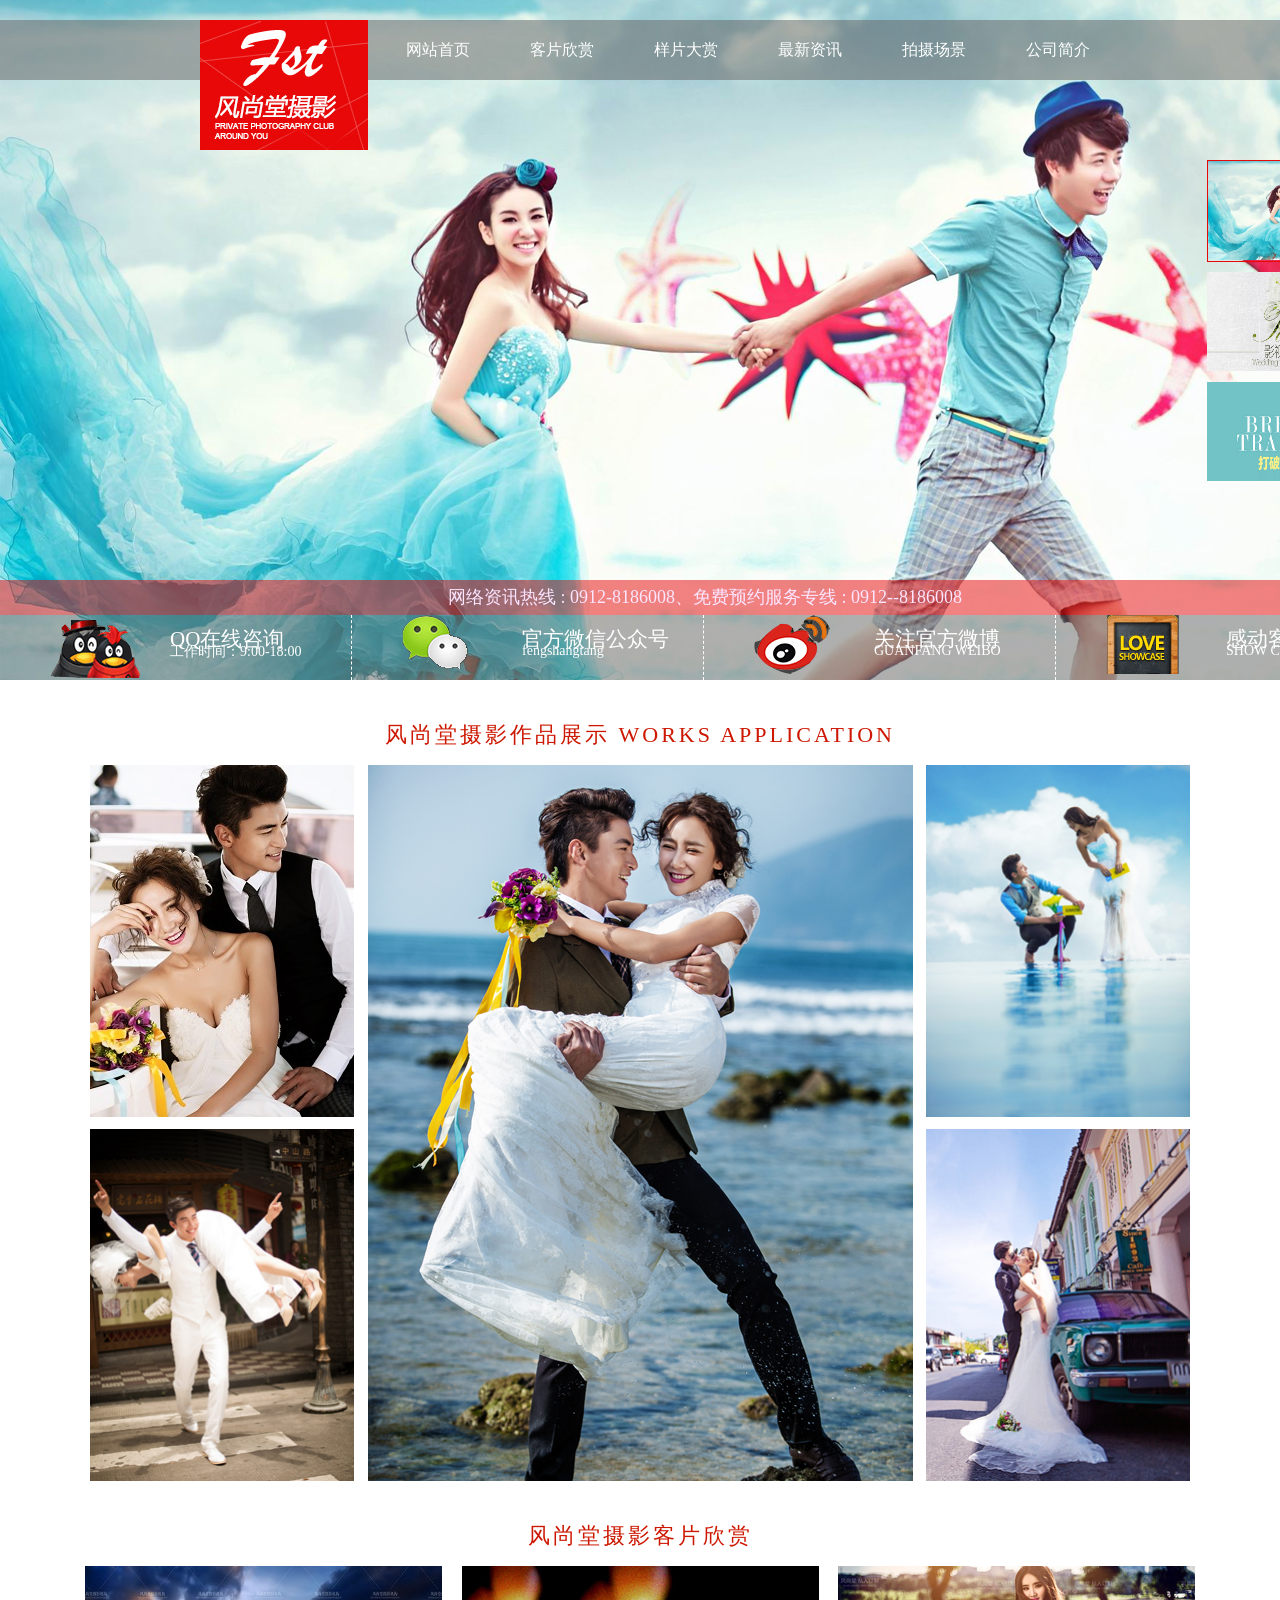
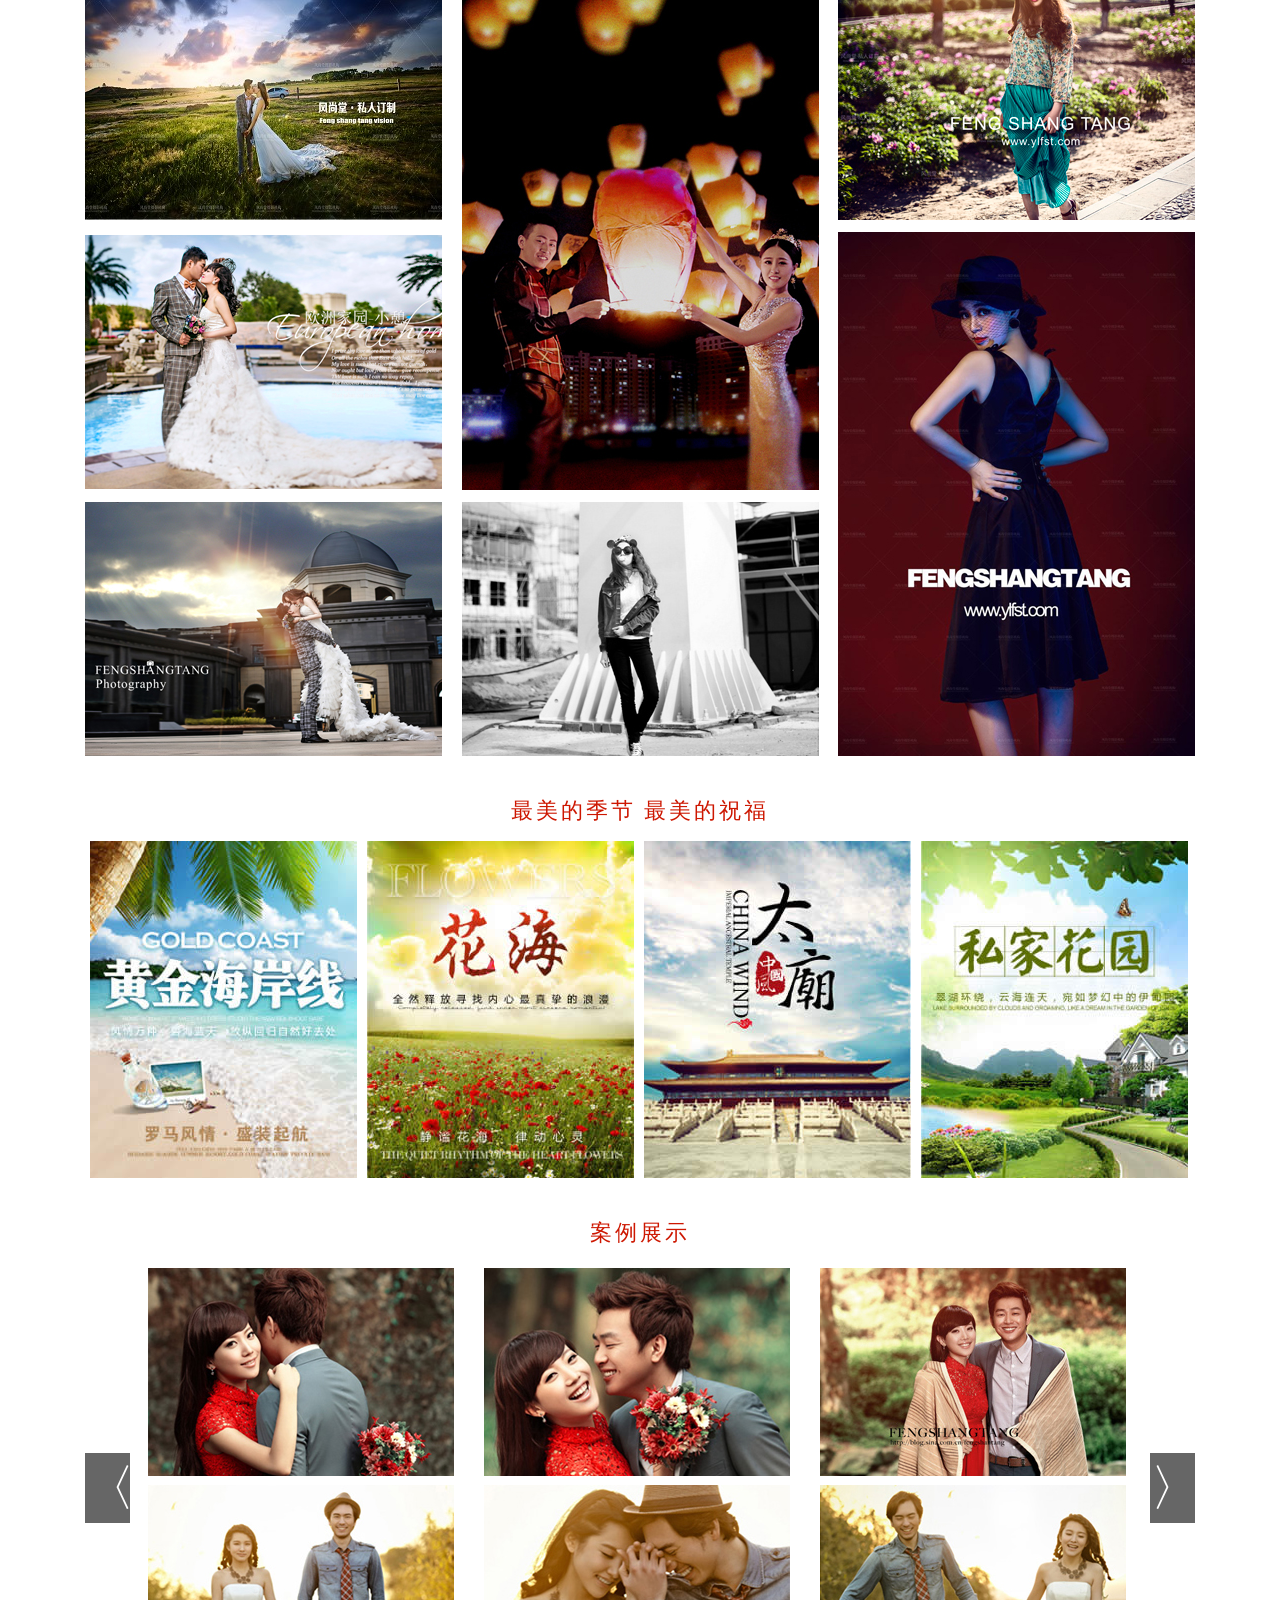
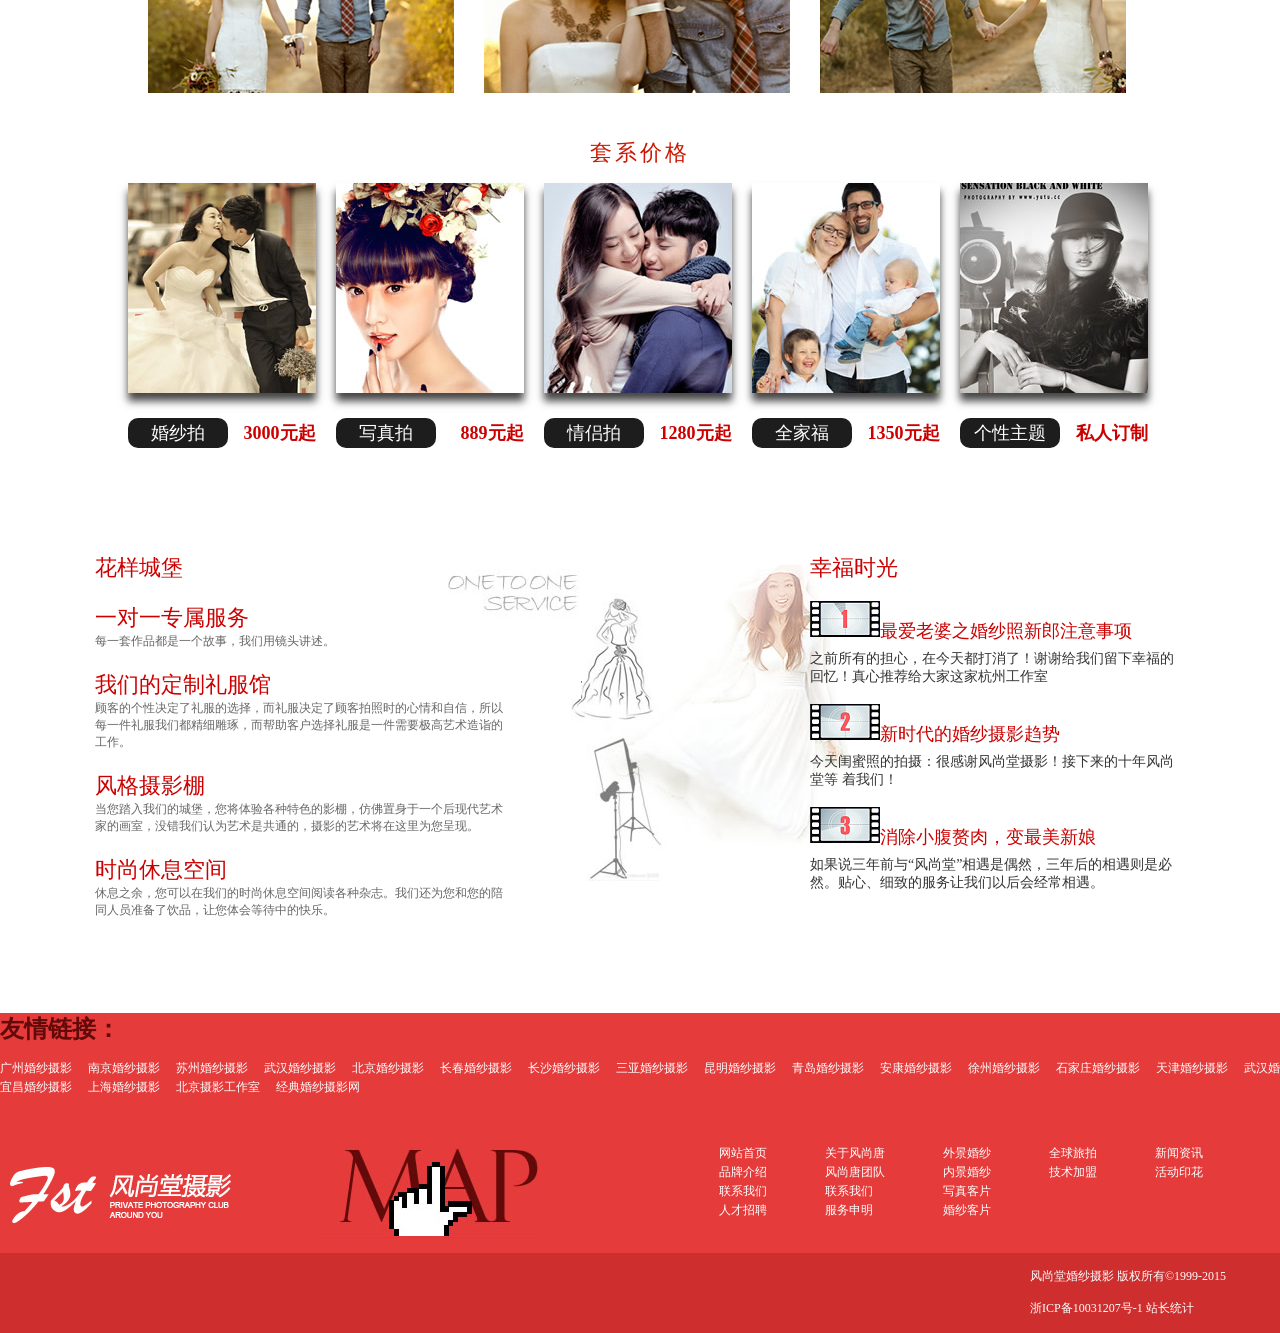
<file: index.html>
<!DOCTYPE html>
<html lang="en">

<head>
    <meta charset="UTF-8">
    <meta name="viewport" content="width=device-width, initial-scale=1.0">
    <meta http-equiv="X-UA-Compatible" content="ie=edge">
    <title>婚纱摄影网</title>
    <script type="text/javascript" src="js/jquery.min.js"></script>
    <script type="text/javascript" src="js/index.js"></script>
    <link type="text/css" rel="stylesheet" href="css/index.css">
</head>

<body>
    <div class="lunbo">
        <div class="daohang"></div>
        <div class="daohang_li">
            <img src="images/logo.jpg" alt="">
            <a href="###">
                网站首页
                <ul></ul>
            </a>
            <a href="###">
                客片欣赏
                <ul>
                    <li>婚纱客片</li>
                    <li>写真客片</li>
                    <li>其它客片</li>
                </ul>
            </a>
            <a href="###">
                样片大赏
                <ul>
                    <li>婚纱作品</li>
                    <li>写真作品</li>
                    <li>其它作品</li>
                </ul>
            </a>
            <a href="zuixin/index.html">
                最新资讯
                <ul>
                    <li>优惠合同</li>
                    <li>行业新闻</li>
                </ul>
            </a>
            <a href="###">
                拍摄场景
                <ul>
                    <li>内景基地</li>
                    <li>外景景点</li>
                </ul>
            </a>
            <a href="###">
                公司简介
                <ul>
                    <li>公司简介</li>
                    <li>联系我们</li>
                    <li>精英团队</li>
                </ul>
            </a>
        </div>
        <div class="img">
            <img src="images/banner-bg.jpg" alt="">
            <img src="images/banner-bg02.jpg" alt="">
            <img src="images/banner-bg03.png" alt="">
        </div>
        <div class="btn">
            <ul>
                <li class='btnx'><img src="images/banner-bg.jpg" alt=""></li>
                <li><img src="images/banner-bg02.jpg" alt=""></li>
                <li><img src="images/banner-bg03.png" alt=""></li>
            </ul>
        </div>
        <div class="rexian">
            网络资讯热线 : 0912-8186008、免费预约服务专线 : 0912--8186008
        </div>
        <ul>
            <li class="dian">
                <img src="images/qq.png">
                <span class="jiada">QQ在线咨询</span><br>
                <span class="suoxiao">工作时间：9:00-18:00</span>
            </li>
            <li class="dian">
                <img src="images/weixin.png">
                <span class="jiada">官方微信公众号</span><br>
                <span class="suoxiao">fengshangtang</span>
            </li>
            <li class="dian">
                <img src="images/weibo.png">
                <span class="jiada">关注官方微博</span><br>
                <span class="suoxiao">GUANFANG WEIBO</span>
            </li>
            <li>
                <img src="images/love.png">
                <span class="jiada">感动客片</span><br>
                <span class="suoxiao">SHOW CASE</span>
            </li>
        </ul>
    </div>

    <p>风尚堂摄影作品展示 WORKS APPLICATION</p>
    <div class="zuopin">
        <dia class="zuopinyi">
            <img src="images/photo01.jpg" alt="" width='264px' height='352px'>
            <div class="topzuopinyi">
                全球旅拍·游艇
            </div>
        </dia>
        <div class="zuopiner">
            <img src="images/photo02.jpg" alt="" width='264px' height='352px'>
            <div class="topzuopiner">
                全球旅拍·厦门
            </div>
        </div>
        <div class="zuopinsan">
            <img src="images/photo03.jpg" alt="" width='545px' height='716px'>
            <div class="topzuopinsan">
                全球旅拍·礁石
            </div>
        </div>
        <div class="zuopinsi">
            <img src="images/photo04.jpg" alt="" width='264px' height='352px'>
            <div class="topzuopinsi">
                全球旅拍·大小洞
            </div>
        </div>
        <div class="zuopinwu">
            <img src="images/photo05.jpg" alt="" width='264px' height='352px'>
            <div class="topzuopinwu">
                全球旅拍·泰国
            </div>
        </div>
       
    </div>

    <p>风尚堂摄影客片欣赏</p>
    <div class="kepian">
        <dia class="kepianyi">
            <img src="images/video01.jpg" alt="" width='357px' height='254px'>
            <div class="topkepianyi">
                朱星宇VS霍盼
            </div>
        </dia>
        <dia class="kepianer">
            <img src="images/video02.jpg" alt="" width='357px' height='254px'>
            <div class="topkepianer">
                高占详VS岳文霞
            </div>
        </dia>
        <dia class="kepiansan">
            <img src="images/video03.jpg" alt="" width='357px' height='524px'>
            <div class="topkepiansan">
                陈涛VS郑晓慧
            </div>
        </dia>
        <dia class="kepiansi">
            <img src="images/video04.jpg" alt="" width='357px' height='254px'>
            <div class="topkepiansi">
                THIS IS ME
            </div>
        </dia>
        <dia class="kepianwu">
            <img src="images/video05.jpg" alt="" width='357px' height='254px'>
            <div class="topkepianwu">
                李渊婵
            </div>
        </dia>
        <dia class="kepianliu">
            <img src="images/video06.jpg" alt="" width='357px' height='524px'>
            <div class="topkepianliu">
                曹雪
            </div>
        </dia>
        <dia class="kepianqi">
            <img src="images/video07.jpg" alt="" width='357px' height='254px'>
            <div class="topkepianqi">
                李军VS崔风
            </div>
        </dia>
    </div>

    <p>最美的季节 最美的祝福</p>
    <div class="jijie">
        <div class="img">
            <img src="images/genpai01.jpg" alt="">
            <div class="tou"></div>
        </div>
        <div class="img">
            <img src="images/genpai02.jpg" alt="">
            <div class="tou"></div>
        </div>
        <div class="img">
            <img src="images/genpai03.jpg" alt="">
            <div class="tou"></div>
        </div>
        <div class="img">
            <img src="images/genpai04.jpg" alt="">
            <div class="tou"></div>
        </div>
    </div>

    <p>案例展示</p>
    <div class="anli">
        <p class="left">〈</p>
        <p class="right">〉</p>
        <div class="chaochu">
            <div class="anlizhanshi">
                <img src="images/anli01.jpg" alt="">
                <img src="images/anli02.jpg" alt="">
                <img src="images/anli03.jpg" alt="">
                <img src="images/anli04.jpg" alt="">
                <img src="images/anli05.jpg" alt="">
                <img src="images/anli06.jpg" alt="">
                <img src="images/anli01.jpg" alt="">
                <img src="images/anli02.jpg" alt="">
                <img src="images/anli03.jpg" alt="">
                <img src="images/anli04.jpg" alt="">
                <img src="images/anli05.jpg" alt="">
                <img src="images/anli06.jpg" alt="">
                <img src="images/anli04.jpg" alt="">
                <img src="images/anli02.jpg" alt="">
                <img src="images/anli03.jpg" alt="">
                <img src="images/anli06.jpg" alt="">
                <img src="images/anli01.jpg" alt="">
                <img src="images/anli05.jpg" alt="">
            </div>
        </div>
    </div>

    <p>套系价格</p>
    <div class="jiage">
        <dl>
            <dt><img src="images/price01.jpg" alt=""></dt>
            <dd class='left'>婚纱拍</dd>
            <dd class="right">3000元起</dd>
        </dl>
        <dl>
            <dt><img src="images/price02.jpg" alt=""></dt>
            <dd class='left'>写真拍</dd>
            <dd class="right">889元起</dd>
        </dl>
        <dl>
            <dt><img src="images/price03.jpg" alt=""></dt>
            <dd class='left'>情侣拍</dd>
            <dd class="right">1280元起</dd>
        </dl>
        <dl>
            <dt><img src="images/price04.jpg" alt=""></dt>
            <dd class='left'>全家福</dd>
            <dd class="right">1350元起</dd>
        </dl>
        <dl>
            <dt><img src="images/price05.jpg" alt=""></dt>
            <dd class='left'>个性主题</dd>
            <dd class="right">私人订制</dd>
        </dl>
    </div>

    <div class="bj">
        <div class="left">
            <dl>
                <dt>花样城堡</dt>
            </dl>
            <dl>
                <dt>一对一专属服务</dt>
                <dd>每一套作品都是一个故事，我们用镜头讲述。</dd>
            </dl>
            <dl>
                <dt>我们的定制礼服馆</dt>
                <dd>顾客的个性决定了礼服的选择，而礼服决定了顾客拍照时的心情和自信，所以每一件礼服我们都精细雕琢，而帮助客户选择礼服是一件需要极高艺术造诣的工作。</dd>
            </dl>
            <dl>
                <dt>风格摄影棚</dt>
                <dd>当您踏入我们的城堡，您将体验各种特色的影棚，仿佛置身于一个后现代艺术家的画室，没错我们认为艺术是共通的，摄影的艺术将在这里为您呈现。</dd>
            </dl>
            <dl>
                <dt>时尚休息空间</dt>
                <dd>休息之余，您可以在我们的时尚休息空间阅读各种杂志。我们还为您和您的陪同人员准备了饮品，让您体会等待中的快乐。</dd>
            </dl>
        </div>
        <div class="right">
            <dl>
                <dt style="font-size:22px;color:#cc0001;">幸福时光</dt>
            </dl>
            <dl>
                <dt><img src="images/ying1.jpg" alt="">最爱老婆之婚纱照新郎注意事项</dt>
                <dd>之前所有的担心，在今天都打消了！谢谢给我们留下幸福的回忆！真心推荐给大家这家杭州工作室</dd>
            </dl>
            <dl>
                <dt><img src="images/ying2.jpg" alt="">新时代的婚纱摄影趋势</dt>
                <dd>今天闺蜜照的拍摄：很感谢风尚堂摄影！接下来的十年风尚堂等 着我们！</dd>
            </dl>
            <dl>
                <dt><img src="images/ying3.jpg" alt="">消除小腹赘肉，变最美新娘</dt>
                <dd>如果说三年前与“风尚堂”相遇是偶然，三年后的相遇则是必然。贴心、细致的服务让我们以后会经常相遇。</dd>
            </dl>

        </div>
    </div>


    <div class="lianjie">
        <div class="zhongjian">
            <div class="youqing">
                <h2 style="color:#620a09;margin:13px 0;">友情链接：</h2>
                <a href="###">广州婚纱摄影</a>
                <a href="###">南京婚纱摄影</a>
                <a href="###">苏州婚纱摄影</a>
                <a href="###">武汉婚纱摄影</a>
                <a href="###">北京婚纱摄影</a>
                <a href="###">长春婚纱摄影</a>
                <a href="###">长沙婚纱摄影</a>
                <a href="###">三亚婚纱摄影</a>
                <a href="###">昆明婚纱摄影</a>
                <a href="###">青岛婚纱摄影</a>
                <a href="###">安康婚纱摄影</a>
                <a href="###">徐州婚纱摄影</a>
                <a href="###">石家庄婚纱摄影</a>
                <a href="###">天津婚纱摄影</a>
                <a href="###">武汉婚纱摄影</a>
                <a href="###">宜昌婚纱摄影</a>
                <a href="###">上海婚纱摄影</a>
                <a href="###">北京摄影工作室</a>
                <a href="###">经典婚纱摄影网</a>
            </div>
            <div class="logot">
                <img src="images/logot.jpg" alt="">
            </div>
            <div class="fuwu">
                <ul>
                    <li><a href="###">网站首页</a></li>
                    <li><a href="###">品牌介绍</a></li>
                    <li><a href="###">联系我们</a></li>
                    <li><a href="###">人才招聘</a></li>
                </ul>
                <ul>
                    <li><a href="###">关于风尚唐</a></li>
                    <li><a href="###">风尚唐团队</a></li>
                    <li><a href="###">联系我们</a></li>
                    <li><a href="###">服务申明</a></li>
                </ul>
                <ul>
                    <li><a href="###">外景婚纱</a></li>
                    <li><a href="###">内景婚纱</a></li>
                    <li><a href="###">写真客片</a></li>
                    <li><a href="###">婚纱客片</a></li>
                </ul>
                <ul>
                    <li><a href="###">全球旅拍</a></li>
                    <li><a href="###">技术加盟</a></li>
                </ul>
                <ul>
                    <li><a href="###">新闻资讯</a></li>
                    <li><a href="###">活动印花</a></li>
                </ul>
            </div>
        </div>
    </div>

    <div class="banquan">
        <div class="banquann">
            <div class="banquanshengming">
                <p>风尚堂婚纱摄影 版权所有©1999-2015</p>
                <p>浙ICP备10031207号-1 站长统计</p>
            </div>
        </div>
    </div>


</body>

</html>
</file>
<file: css/index.css>
*{margin:0;padding:0;}
li{
    list-style:none;
    cursor:pointer;
}
a{
    text-decoration:none;
}
img{
    cursor:pointer;
}
.lunbo{
    width:1410px;
    height:680px;
    margin:0 auto;
    position:relative;
}
.lunbo>.daohang{
    width:100%;
    height:60px;
    opacity:0.5;
    background:#646363;
    position:absolute;
    top:20px;
    z-index:50;
}
.lunbo>.daohang_li{
    width:920px;
    height:60px;
    z-index:50px;
    position:absolute;
    top:20px;
    left:200px;
    position:relative;
    z-index:51;
}
.lunbo>.daohang_li>img{
    float:left;
    margin-right:8px;
}
.lunbo>.daohang_li>a{
    display:block;
    float:left;
    width:124px;
    height:60px;
    line-height:60px;
    text-align:center;
    color:#fff;
}
.lunbo>.daohang_li>a:hover{
    background:#e80808;
}
.lunbo>.daohang_li>a>ul>li{
    background:rgb(100,99,99,0.5);
}
.lunbo>.daohang_li>a>ul{
    display:none;
}
.lunbo>.daohang_li>a>ul>li:hover{
    background:#e80808;
}







.lunbo>.img{
    width:100%;
    height:100%;
    position:absolute;
    top:0;
    overflow:hidden;
}
.lunbo>.img>img{
    position:absolute;
    left:0;
    top:0;
}
.lunbo>.btn>ul{
    width:200px;
    height:325px;
    position:absolute;
    right:3px;
    top:160px;
    z-index:43;
}
.lunbo>.btn>ul>li{
    width:200px;
    height:100px;
    margin-bottom:10px;
}
.lunbo>.btn>ul>li>img{
    width:100%;
    height:auto;
}
.lunbo>.btn>ul>.btnx{
    border:1px solid #e80808;
}
.lunbo>.rexian{
    z-index:99;
    font-size:18px;
    width:100%;
    height:35px;
    line-height:35px;
    text-align:center;
    color:#fbe5ff;
    background:rgba(232,8,8,0.5);
    position:absolute;
    bottom:65px;
}
.lunbo>ul{
    z-index:100;
    width:100%;
    height:65px;
    position:absolute;
    bottom:0px;
    background:rgba(100,99,99,0.5);
}
.lunbo>ul>li{
    position:relative;
    float:left;
    width:351px;
    height:65px;
    color:#fff;
}
.lunbo>ul>.dian{
    border-right:1.2px dashed #fff;
}
.lunbo>ul>li>img{
    position:absolute;
    left:50px;
}
.lunbo>ul>li>span{
    margin:10px 0;
    position:absolute;
    left:170px;
}
.lunbo>ul>li>.jiada{
    font-size:21px;
}
.lunbo>ul>li>.suoxiao{
    font-size:14px;
}



body>p{
    display:block;
    width:100%;
    height:40px;
    line-height:40px;
    text-align:center;
    font-size:22px;
    letter-spacing:3px;
    color:#cd1701;
    margin:35px 0px 10px 0;
}


.zuopin{
    width:1100px;
    height:716px;
    margin:0 auto;
    position:relative;
}
.zuopin>.zuopinyi{
    color:#fff;
    font-size:22px;
    width:264px;
    height:352px;
    overflow:hidden;
    position:absolute;
    left:0;
    top:0;
}
.zuopin>.zuopinyi>.topzuopinyi{
    width:264px;
    height:352px;
    background:rgba(0, 0, 0, 0.7);
    line-height:352px;
    text-align:center;
    position:absolute;
    left:0;
    top:352px;
}
.zuopin>.zuopiner{
    color:#fff;
    font-size:22px;
    width:264px;
    height:352px;
    overflow:hidden;
    position:absolute;
    left:0;
    bottom:0px;
}
.zuopin>.zuopiner>.topzuopiner{
    width:264px;
    height:352px;
    background:rgba(0, 0, 0, 0.7);
    line-height:352px;
    text-align:center;
    position:absolute;
    left:0;
    top:352px;
}
.zuopin>.zuopinsan{
    color:#fff;
    font-size:22px;
    width:545px;
    height:716px;
    overflow:hidden;
    position:absolute;
    left:278px;
    top:0px;
}
.zuopin>.zuopinsan>.topzuopinsan{
    width:545px;
    height:716px;
    background:rgba(0, 0, 0, 0.7);
    line-height:716px;
    text-align:center;
    position:absolute;
    left:0;
    top:716px;
}
.zuopin>.zuopinsi{
    color:#fff;
    font-size:22px;
    width:264px;
    height:352px;
    overflow:hidden;
    position:absolute;
    right:0;
    top:0px;
}
.zuopin>.zuopinsi>.topzuopinsi{
    width:264px;
    height:352px;
    background:rgba(0, 0, 0, 0.7);
    line-height:352px;
    text-align:center;
    position:absolute;
    right:0;
    top:352px;
}
.zuopin>.zuopinwu{
    color:#fff;
    font-size:22px;
    width:264px;
    height:352px;
    overflow:hidden;
    position:absolute;
    right:0;
    bottom:0px;
}
.zuopin>.zuopinwu>.topzuopinwu{
    width:264px;
    height:352px;
    background:rgba(0, 0, 0, 0.7);
    line-height:352px;
    text-align:center;
    position:absolute;
    right:0;
    top:352px;
}





.kepian{
    width:1110px;
    height:790px;
    margin:0 auto;
    position:relative;
}
.kepian>.kepianyi{
    width:357px;
    height:254px;
    overflow:hidden;
    position:absolute;
    top:0px;
    left:0px;
}
.kepian>.kepianyi>.topkepianyi{
    width:100%;
    height:60px;
    position:absolute;
    top:254px;
    background:rgba(0, 0, 0, 0.6);
    line-height:60px;
    text-align:center;
    font-weight:bold;
    font-size:20px;
    color:#fff;
}
.kepian>.kepianer{
    width:357px;
    height:254px;
    overflow:hidden;
    position:absolute;
    top:269px;
    left:0px;
}
.kepian>.kepianer>.topkepianer{
    width:100%;
    height:60px;
    position:absolute;
    top:254px;
    background:rgba(0, 0, 0, 0.6);
    line-height:60px;
    text-align:center;
    font-weight:bold;
    font-size:20px;
    color:#fff;
}
.kepian>.kepiansan{
    width:357px;
    height:524px;
    overflow:hidden;
    position:absolute;
    top:0px;
    left:377px;
}
.kepian>.kepiansan>.topkepiansan{
    width:100%;
    height:60px;
    position:absolute;
    top:524px;
    background:rgba(0, 0, 0, 0.6);
    line-height:60px;
    text-align:center;
    font-weight:bold;
    font-size:20px;
    color:#fff;
}
.kepian>.kepiansi{
    width:357px;
    height:254px;
    overflow:hidden;
    position:absolute;
    bottom:0px;
    left:377px;
}
.kepian>.kepiansi>.topkepiansi{
    width:100%;
    height:60px;
    position:absolute;
    top:254px;
    background:rgba(0, 0, 0, 0.6);
    line-height:60px;
    text-align:center;
    font-weight:bold;
    font-size:20px;
    color:#fff;
}
.kepian>.kepianwu{
    width:357px;
    height:254px;
    overflow:hidden;
    position:absolute;
    right:0px;
    top:0px;
}
.kepian>.kepianwu>.topkepianwu{
    width:100%;
    height:60px;
    position:absolute;
    top:254px;
    background:rgba(0, 0, 0, 0.6);
    line-height:60px;
    text-align:center;
    font-weight:bold;
    font-size:20px;
    color:#fff;
}
.kepian>.kepianliu{
    width:357px;
    height:524px;
    overflow:hidden;
    position:absolute;
    right:0px;
    bottom:0px;
}
.kepian>.kepianliu>.topkepianliu{
    width:100%;
    height:60px;
    position:absolute;
    top:524px;
    background:rgba(0, 0, 0, 0.6);
    line-height:60px;
    text-align:center;
    font-weight:bold;
    font-size:20px;
    color:#fff;
}
.kepian>.kepianqi{
    width:357px;
    height:254px;
    overflow:hidden;
    position:absolute;
    left:0px;
    bottom:0px;
}
.kepian>.kepianqi>.topkepianqi{
    width:100%;
    height:60px;
    position:absolute;
    top:254px;
    background:rgba(0, 0, 0, 0.6);
    line-height:60px;
    text-align:center;
    font-weight:bold;
    font-size:20px;
    color:#fff;
}




.jijie{
    width:1110px;
    height:337px;
    margin:0 auto;
}
.jijie>.img{
    width:267px;
    height:337px;
    float:left;
    margin:0 5px;
    position:relative;
}
.jijie>.img>div{
    width:267px;
    height:337px;
    background:rgba(0, 0, 0, 0.6);
    z-index:50;
    position:absolute;
    top:0;
    display:none;
}




.anli{
    width:1110px;
    height:435px;
    margin:0 auto;
    position:relative;

}
.anli>.chaochu{
    width:1010px;
    height:435px;
    position:relative;
    top:0;
    left:50px;
    overflow:hidden;
}
.anli>.chaochu>.anlizhanshi{
    width:3030px;
    height:435px;
    position:absolute;
    left:1010;
}
.anli>.chaochu>.anlizhanshi>img{
    margin:5px 13px 0px 13px;
}
.anli>p{
    width:45px;
    height:70px;
    cursor:pointer;
    color:#fff;
    font-size:50px;
    text-align:center;
    line-height:70px;
    background:rgba(0, 0, 0, 0.6);
}
.anli>.left{
    position:absolute;
    left:0;
    top:190px;
}
.anli>.right{
    position:absolute;
    right:0;
    top:190px;
}



.jiage{
    width:1045px;
    height:270px;
    margin:0 auto;
}
.jiage>dl{
    width:188px;
    height:270px;
    float:left;
    margin:0 10px;;
    position:relative;
}
.jiage>dl>dt{
    width:188px;
    height:210px;
    position:absolute;
    top:0;
    box-shadow:0px 8px 8px #464646;
}
.jiage>dl>dd{
    float:left;
    margin-top:235px;

}
.jiage>dl>.left{
    width:100px;
    height:30px;
    background: #1d1d1d;
    color:#fff;
    font-size:18px;
    line-height:30px;
    text-align:center;
    border-radius:10px;
    cursor:pointer;
}
.jiage>dl>.left:hover{
    background:#cc0001;
}
.jiage>dl>.right{
    height:30px;
    line-height:30px;
    color:#cc0001;
    font-size:18px;
    font-weight:bold;
    float:right;
}




.bj{
    width:1090px;
    height:360px;
    margin:100px auto;
    background:url(../images/bj.jpg);
}
.bj>.left{
    width:415px;
    height:360px;
    float:left;
}
.bj>.left>dl{
    margin:0 0 20px 0;
}
.bj>.left>dl>dt{
    font-size:22px;
    color:#cc0001;
}
.bj>.left>dl>dd{
    font-size:12px;
    color:#666666;
}
.bj>.right{
    width:375px;
    height:360px;
    float:right;

}
.bj>.right>dl{
    margin:0 0 18px 0;
}
.bj>.right>dl>dt{
    /* width:360px;
    height:20px; */
    font-size:18px;
    color:#cc0001;
}
.bj>.right>dl>dd{
    font-size:14px;
    color:#333333;
    cursor:pointer;
    margin:7px 0;
}
.bj>.right>dl>dd:hover{
    color:#cc0001;
}



.lianjie{
    width:100%;
    height:240px;
    position:relative;
    background:#e53b3b;
}
.lianjie>.zhongjian{
    width:1340px;
    height:240px;
    margin:0 auto;
}
.lianjie>.zhongjian>.youqing{
    width:1340px;
    height:90px;
    margin:5px auto;
}
.lianjie>.zhongjian>.youqing>a{
    font-size:12px;
    margin-right:12px;
    color:#fff;
}
.lianjie>.zhongjian>.logot{
    margin:40px 0 0 0px;
    width:542px;
    height:100px;
    background: wheat;
}
.lianjie>.zhongjian>.fuwu{
    width:550px;
    height:100px;
    margin:-100px 0px 0px 690px;
}
.lianjie>.zhongjian>.fuwu>ul{
    float:left;
    margin:0 29px;
}
.lianjie>.zhongjian>.fuwu>ul>li>a{
    color:#fff;
    font-size:12px;
}



.banquan{
    width:100%;
    height:80px;
    background:#ce2e2e;
}
.banquan>.banquann{
    width:1200px;
    height:80px;
    margin:0 auto;
}
.banquan>.banquann>.banquanshengming{
    width:210px;
    height:80px;
    float:right;
}
.banquan>.banquann>.banquanshengming>p{
    font-size:12px;
    color:#fff;
    margin:15px 0;
}
</file>
